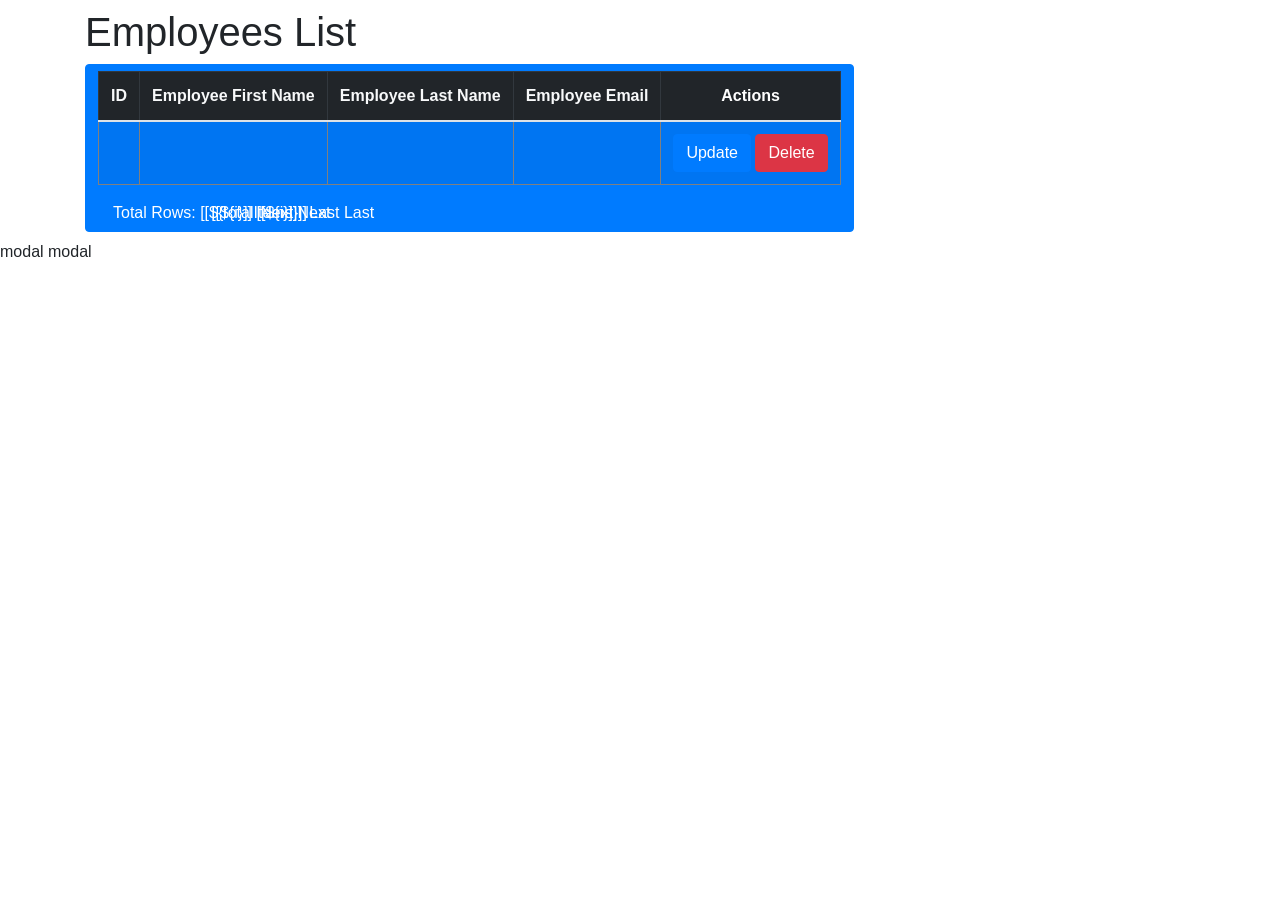
<file: src/main/resources/templates/index.html>
<!DOCTYPE html>
<html lang="en" xmlns:th="http://www.thymeleaf.org">
<head>
<meta charset="ISO-8859-1">
<title>Employee Management System</title>
	<link th:href="@{/styles/style.css}" rel="stylesheet" />
	<link th:href="@{/styles/navbar.css}" rel="stylesheet" />
	<link th:href="@{/styles/banner.css}" rel="stylesheet" />
<link rel="stylesheet"
	href="https://stackpath.bootstrapcdn.com/bootstrap/4.1.3/css/bootstrap.min.css"
	integrity="sha384-MCw98/SFnGE8fJT3GXwEOngsV7Zt27NXFoaoApmYm81iuXoPkFOJwJ8ERdknLPMO"
	crossorigin="anonymous">
	
</head>
<body>
<div th:replace="header/navheader::navapalah"></div>
	<div class="container my-2">
	<h1>Employees List</h1>
	
<!--	<a th:href = "@{/api/showNewEmployeeForm}" class="btn btn-primary btn-sm mb-3"> Add Employee </a>-->
		<button type="button"
				th:data-title="'Add Student'" onclick="funcHandler(event)"
				th:data-url="'/api/school/v1/students/new'"
				class="btn btn-primary" data-toggle="modal" data-target="#addEmployee">

		<table border="1" class = "table table-striped table-responsive-md">
			<thead class="table-dark">
				<tr>
					<th>
						<a class="text-light" th:href="@{'/page/' + ${currentPage} + '?sortField=firstName&sortDir=' + ${reverseSortDir}}">
							ID</a>
					</th>
					<th>
						<a class="text-light" th:href="@{'/page/' + ${currentPage} + '?sortField=firstName&sortDir=' + ${reverseSortDir}}">
							Employee First Name</a>
					</th>
					<th>
					<a class="text-light" th:href="@{'/page/' + ${currentPage} + '?sortField=lastName&sortDir=' + ${reverseSortDir}}">
							Employee Last Name</a>
					</th>
					<th>
					<a class="text-light" th:href="@{'/page/' + ${currentPage} + '?sortField=email&sortDir=' + ${reverseSortDir}}">
							Employee Email</a>
					</th>
					<th> Actions </th>
				</tr>
			</thead>
			<tbody>
				<tr th:each="employee : ${listEmployees}">
					<td th:text="${employee.idEmployee}"></td>
					<td th:text="${employee.firstName}"></td>
					<td th:text="${employee.lastName}"></td>
					<td th:text="${employee.email}"></td>
<!--					<td> <a th:href="@{/api/showFormForUpdate/{id}(id=${employee.idEmployee})}" class="btn btn-primary">Update</a>-->
					<td> <a th:href="@{/api/showFormForUpdate/{id}(id=${employee.idEmployee})}" class="btn btn-primary">Update</a>
					    <a th:href="@{/api/deleteEmployee/{id}(id=${employee.idEmployee})}" class="btn btn-danger">Delete</a>
					</td>
				</tr>
			</tbody>
		</table>
		
		<div th:if = "${totalPages > 1}">
			<div class = "row col-sm-10">
				<div class = "col-sm-2">
					Total Rows: [[${totalItems}]] 
				</div>
				<div class = "col-sm-1">
					<span th:each="i: ${#numbers.sequence(1, totalPages)}">
						<a th:if="${currentPage != i}" th:href="@{'/api/page/' + ${i}+ '?sortField=' + ${sortField} + '&sortDir=' + ${sortDir}}">[[${i}]]</a>
						<span th:unless="${currentPage != i}">[[${i}]]</span>  &nbsp; &nbsp;
					</span>
				</div>
				<div class = "col-sm-1">
					<a th:if="${currentPage < totalPages}" th:href="@{'/api/page/' + ${currentPage + 1}+ '?sortField=' + ${sortField} + '&sortDir=' + ${sortDir}}">Next</a>
					<span th:unless="${currentPage < totalPages}">Next</span>
				</div>
				
				 <div class="col-sm-1">
    				<a th:if="${currentPage < totalPages}" th:href="@{'/api/page/' + ${totalPages}+ '?sortField=' + ${sortField} + '&sortDir=' + ${sortDir}}">Last</a>
					<span th:unless="${currentPage < totalPages}">Last</span>
   				 </div>
			</div>
		</div>
	</div>
<th:block th:replace="modals :: modalz('addEmployee')">modal</th:block>
<th:block th:replace="modals :: modalz('studentEdit')">modal</th:block>
</body>
</html>
</file>
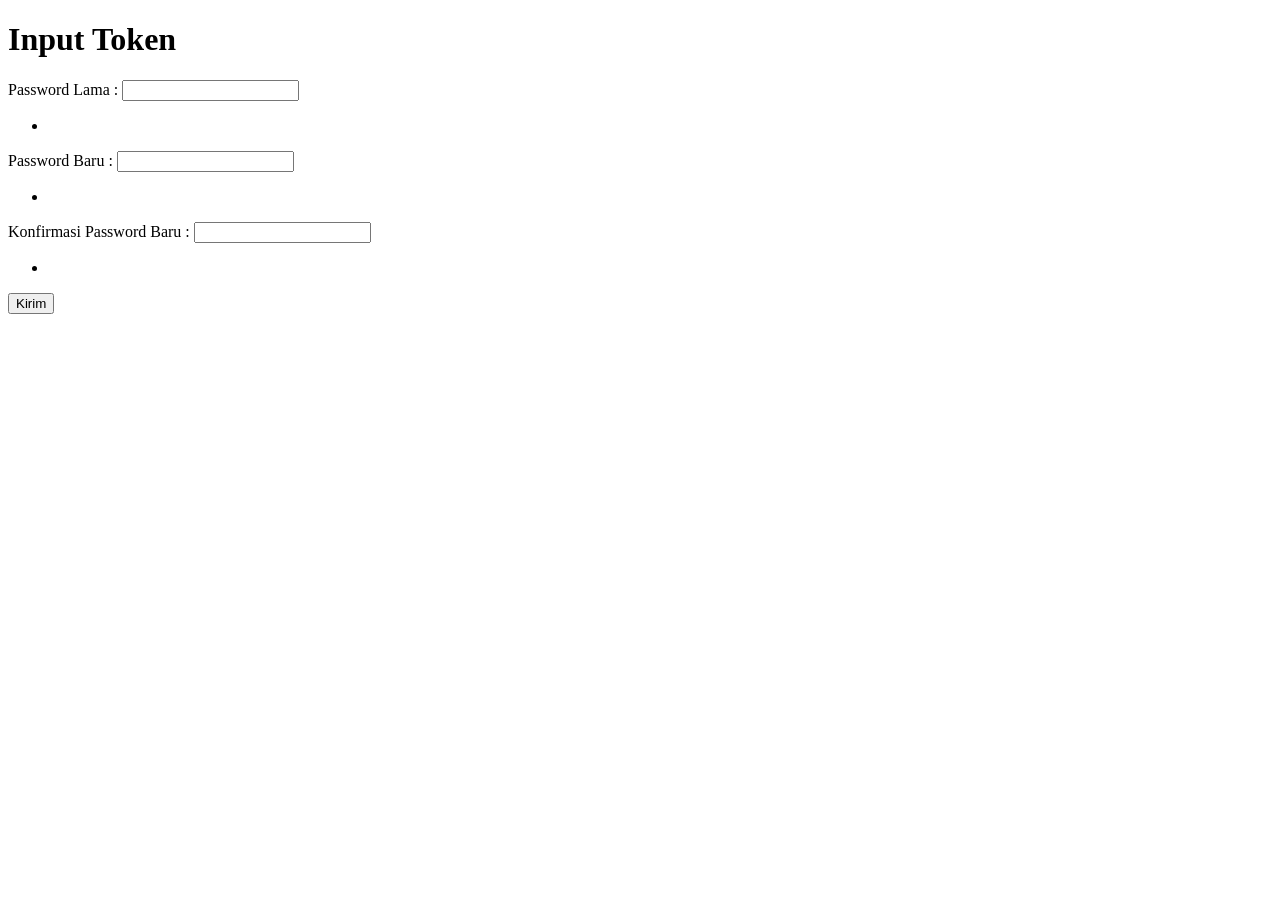
<file: src/main/resources/templates/authz_forget_password.html>
<!DOCTYPE html>
<html lang="en" xmlns:th="http://www.thymeleaf.org">
<head>
  <meta charset="UTF-8">
  <meta name="viewport" content="width=device-width, initial-scale=1.0">
  <link th:href="@{/styles/style.css}" rel="stylesheet" />
    <link th:href="@{/styles/error.css}" rel="stylesheet" />
  <link th:href="@{/styles/login.css}" rel="stylesheet" />
  <title>EMAIL FORGET PASSWORD</title>
</head>
<body>
<!--<div th:replace="header/navheader::navapalah"></div>-->
  <div class="container">
    <div class="wrapper">
        <form th:action="@{/api/authz/v1/cfpwd}" th:object = "${forgetpwd}" method="POST">
<!--            <form th:action="@{/api/school/v1/students/{id} (id=${student.id})}" th:object = "${student}" method="POST">-->
        <h1>Input Token</h1>
            <div th:if="${#fields.hasErrors('global')}" class="error-box error-danger" >
                <p th:each="err : ${#fields.errors('global')}" th:text="${err}"  />
            </div>

            <div>
                <input type="hidden" th:field = "*{email}" name="email" id="email"/>
            </div>

            <div>
                <label for="oldPassword">Password Lama :</label>
                <input type="password" th:field = "*{oldPassword}" name="oldPassword" id="oldPassword" />
                <ul>
                    <li th:each="err : ${#fields.errors('oldPassword')}" th:text="${err}" class="error" />
                </ul>
            </div>

            <div>
                <label for="newPassword">Password Baru :</label>
                <input type="password" th:field = "*{newPassword}" name="newPassword" id="newPassword" />
                <ul>
                    <li th:each="err : ${#fields.errors('newPassword')}" th:text="${err}" class="error" />
                </ul>
            </div>

            <div>
                <label for="confirmPassword">Konfirmasi Password Baru :</label>
                <input type="password" th:field = "*{confirmPassword}" name="newPassword" id="confirmPassword" />
                <ul>
                    <li th:each="err : ${#fields.errors('confirmPassword')}" th:text="${err}" class="error" />
                </ul>
            </div>

        <div>
          <button class="btn-block" type="submit">Kirim</button>
        </div>

      </form>
    </div>
  </div>
</body>
</html>
</file>
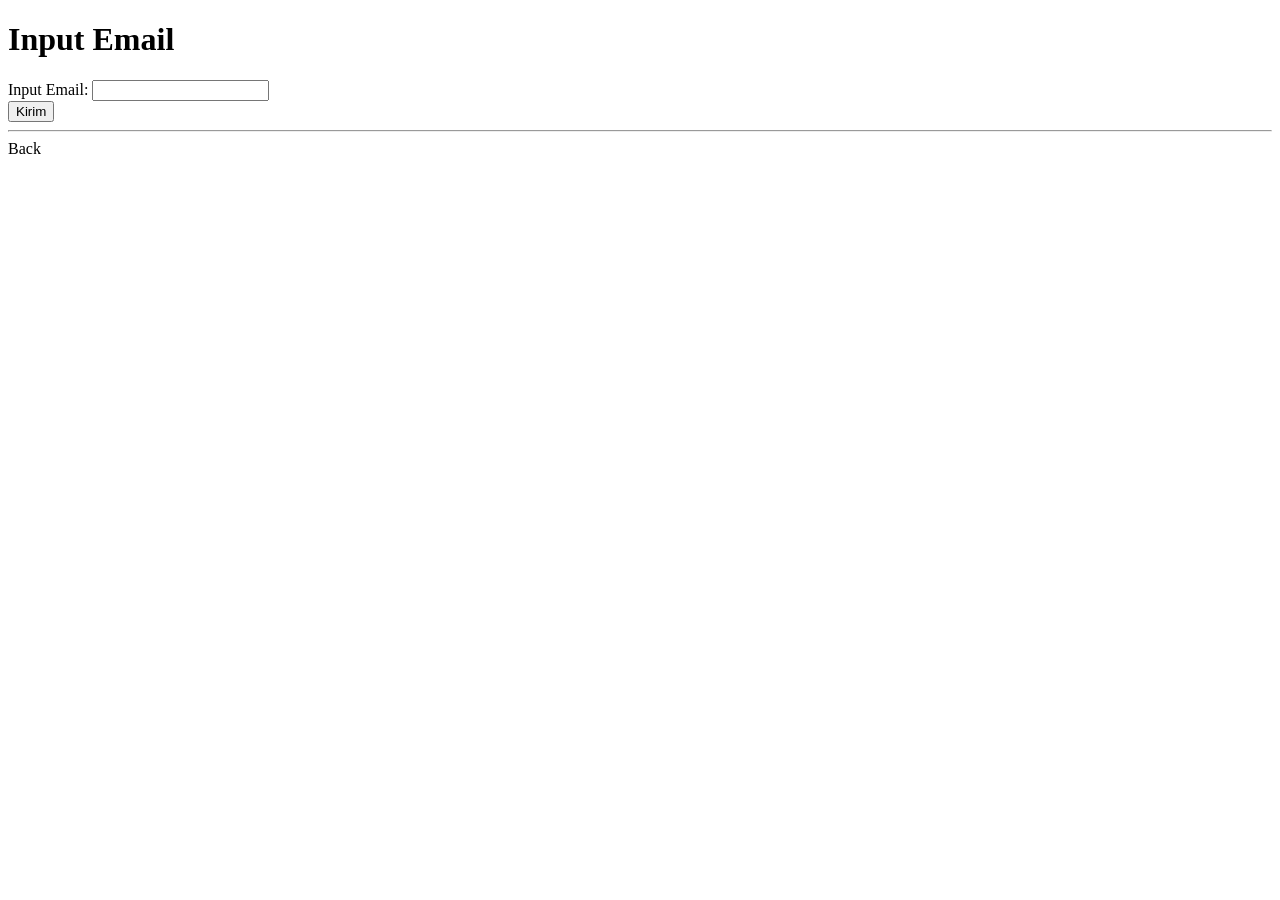
<file: src/main/resources/templates/authz_forget_pwd_email.html>
<!DOCTYPE html>
<html lang="en" xmlns:th="http://www.thymeleaf.org">
<head>
  <meta charset="UTF-8">
  <meta name="viewport" content="width=device-width, initial-scale=1.0">
  <link th:href="@{/styles/style.css}" rel="stylesheet" />
    <link th:href="@{/styles/error.css}" rel="stylesheet" />
  <link th:href="@{/styles/login.css}" rel="stylesheet" />
  <title>INPUT EMAIL FORGET PASSWORD</title>
</head>
<body>
  <div class="container">
    <div class="wrapper">
        <form th:action="@{/api/authz/v1/forgetpwd}" th:object = "${forgetpwd}" method="POST">
<!--            <form th:action="@{/api/school/v1/students/{id} (id=${student.id})}" th:object = "${student}" method="POST">-->
        <h1>Input Email</h1>
            <div th:if="${#fields.hasErrors('global')}" class="error-box error-danger" >
                <p th:each="err : ${#fields.errors('global')}" th:text="${err}"  />
            </div>
            <div>
                <label for="email">Input Email:</label>
                <input type="text" th:field = "*{email}" name="token" id="email"/>
            </div>
        <div>
          <button class="btn-block" type="submit">Kirim</button>
        </div>
            <hr>
            <a class="btn btn-block" th:href = "@{/api/check/signin/}">Back</a>
      </form>
    </div>
  </div>
</body>
</html>
</file>
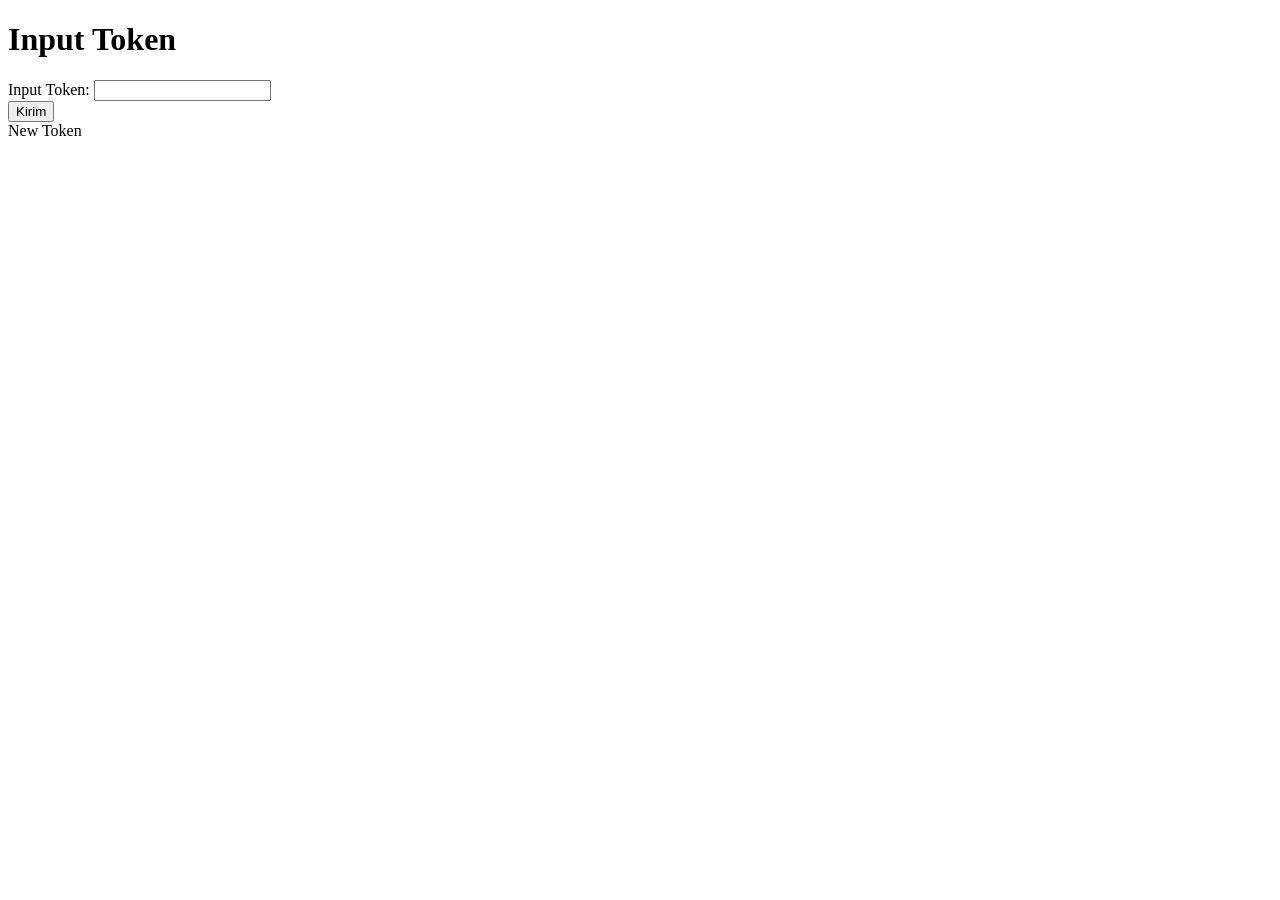
<file: src/main/resources/templates/authz_forget_pwd_verifikasi.html>
<!DOCTYPE html>
<html lang="en" xmlns:th="http://www.thymeleaf.org">
<head>
  <meta charset="UTF-8">
  <meta name="viewport" content="width=device-width, initial-scale=1.0">
  <link th:href="@{/styles/style.css}" rel="stylesheet" />
    <link th:href="@{/styles/error.css}" rel="stylesheet" />
  <link th:href="@{/styles/login.css}" rel="stylesheet" />
  <title>VERIFIKASI TOKEN</title>
</head>
<body>
  <div class="container">
    <div class="wrapper">
        <form th:action="@{/api/authz/v1/vertokenfp}" th:object = "${forgetpwd}" method="POST">
        <h1>Input Token</h1>
            <div th:if="${#fields.hasErrors('global')}" class="error-box error-danger" >
                <p th:each="err : ${#fields.errors('global')}" th:text="${err}"  />
            </div>
        <div>
            <input type="hidden" th:field = "*{email}" name="email" id="email"/>
        </div>
        <div>
            <label for="tokenz">Input Token:</label>
            <input type="password" th:field = "*{token}" name="token" id="tokenz" maxlength="6"/>
        </div>

        <div>
          <button type="submit">Kirim</button>
        </div>
            <div>
                <a class="btn btn-block" th:href = "@{/api/authz/v1/ntverfp?emailz={mailz} (mailz=${forgetpwd.email})}">New Token</a>
            </div>

      </form>
    </div>
  </div>
</body>
</html>
</file>
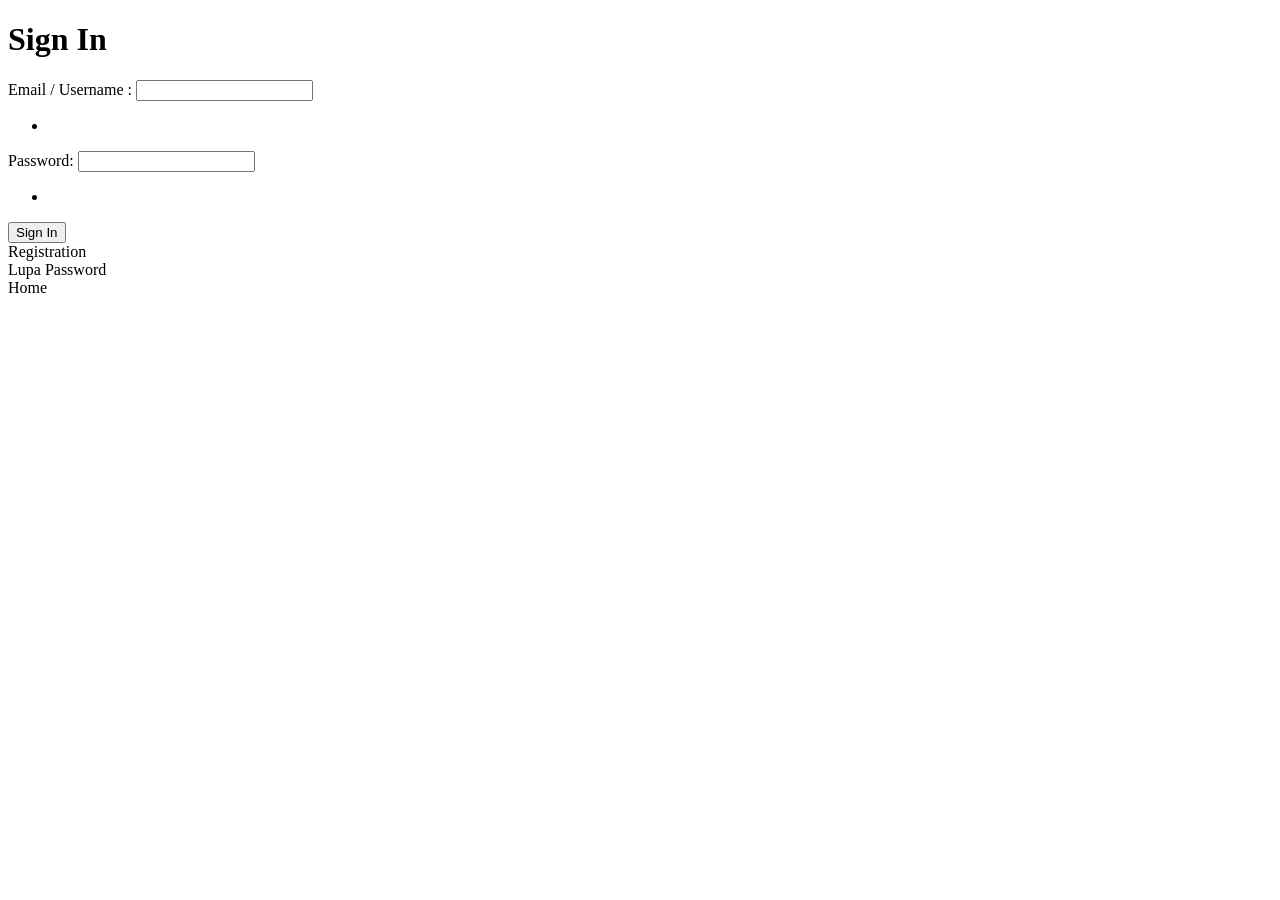
<file: src/main/resources/templates/authz_signin.html>
<!DOCTYPE html>
<html lang="en" xmlns:th="http://www.thymeleaf.org">
<head>
  <meta charset="UTF-8">
  <meta name="viewport" content="width=device-width, initial-scale=1.0">
  <link th:href="@{/styles/style.css}" rel="stylesheet" />
  <link th:href="@{/styles/error.css}" rel="stylesheet" />
  <link th:href="@{/styles/login.css}" rel="stylesheet" />
  <title>SIGNIN</title>

</head>
<body>
  <div class="container">
    <div class="wrapper">
        <form th:action="@{/api/authz/v1/login/}" th:object = "${usr}" method="POST">
        <h1>Sign In</h1>
            <div th:if="${#fields.hasErrors('global')}" class="error-box error-danger" >
                <p th:each="err : ${#fields.errors('global')}" th:text="${err}"  />
            </div>
        <div>
          <label for="email">Email / Username :</label>
          <input type="text" th:field = "*{email}" name="email" id="email"/>

            <ul>
                <li th:each="err : ${#fields.errors('email')}" th:text="${err}" class="error" />
            </ul>
        </div>

        <div>
          <label for="password">Password:</label>
          <input type="password" th:field = "*{password}" name="password" id="password"/>
            <ul>
                <li th:each="err : ${#fields.errors('password')}" th:text="${err}" class="error" />
            </ul>
        </div>
        <div>
          <button class="btn-block" type="submit">Sign In</button>
        </div>
        <div>
            <a class="btn btn-block" th:href = "@{/api/check/register}"> Registration</a>
        </div>
        <div>
            <a class="btn btn-block" th:href = "@{/api/check/forgetpwd}"> Lupa Password</a>
        </div>
        <div>
            <a class="btn btn-block" th:href = "@{/api/check/index1}">Home</a>
        </div>
      </form>
    </div>
  </div>
<!--  <script src="./capcai.js"></script>-->
</body>
</html>
</file>
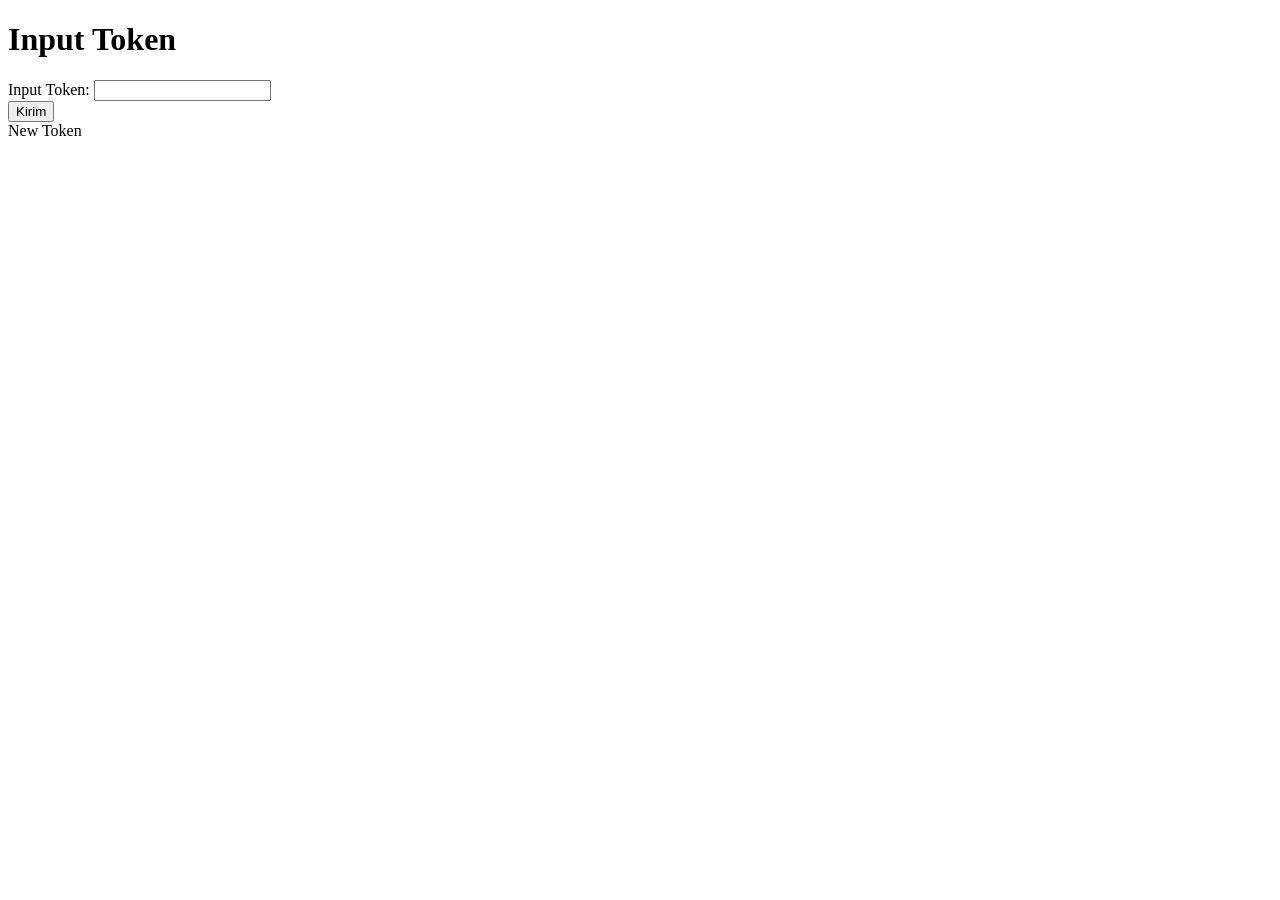
<file: src/main/resources/templates/authz_verifikasi.html>
<!DOCTYPE html>
<html lang="en" xmlns:th="http://www.thymeleaf.org">
<head>
  <meta charset="UTF-8">
  <meta name="viewport" content="width=device-width, initial-scale=1.0">
  <link th:href="@{/styles/style.css}" rel="stylesheet" />
    <link th:href="@{/styles/error.css}" rel="stylesheet" />
  <link th:href="@{/styles/login.css}" rel="stylesheet" />
  <title>VERIFIKASI</title>
</head>
<body>
  <div class="container">
    <div class="wrapper">
<!--        <form th:action="@{/api/authz/v1/verify/{size}/{page}/{sort}?email={mailz} (mailz=${verifyEmail},sortz=${sorting},page=${paging}})}" th:object = "${usr}" method="POST">-->
        <form th:action="@{/api/authz/v1/verify/?email={mailz} (mailz=${verifyEmail}) }" th:object = "${usr}" method="POST">
<!--            <form th:action="@{/api/school/v1/students/{id} (id=${student.id})}" th:object = "${student}" method="POST">-->
        <h1>Input Token</h1>
            <div th:if="${#fields.hasErrors('global')}" class="error-box error-danger" >
                <p th:each="err : ${#fields.errors('global')}" th:text="${err}"  />
            </div>
        <div>
          <label hidden th:text="${verifyEmail}" id="verifyEmail">[verifyEmail]</label>
        </div>
            <div>
                <label for="tokenz">Input Token:</label>
                <input type="password" th:field = "*{token}" name="token" id="tokenz" maxlength="6"/>
            </div>
        <div>
          <button class="btn-block" type="submit">Kirim</button>
        </div>

            <div>
                <a class="btn btn-block" th:href = "@{/api/authz/v1/taketoken?email={mailz} (mailz=${verifyEmail})}">New Token</a>
            </div>
      </form>
    </div>
  </div>
</body>
</html>
</file>
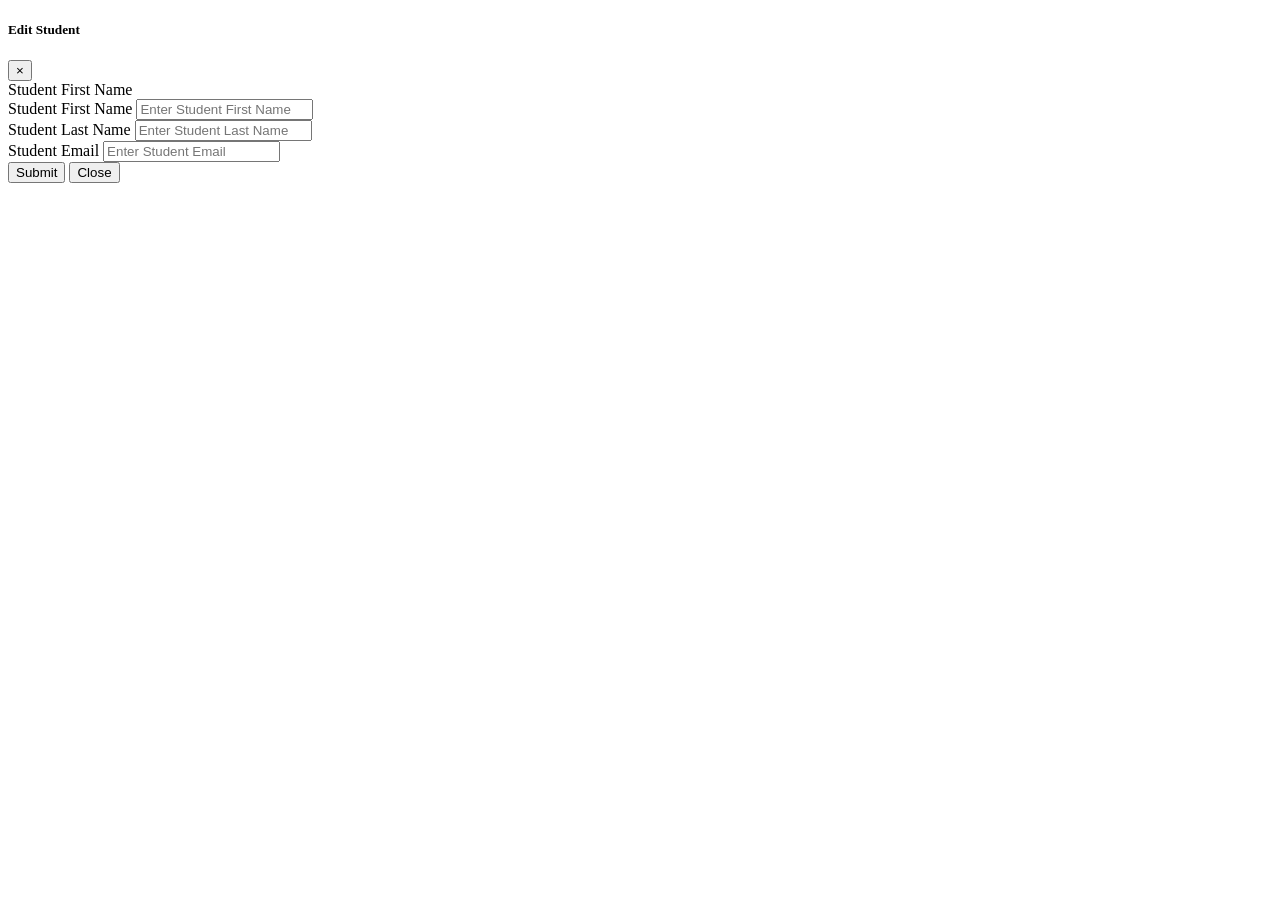
<file: src/main/resources/templates/edit_student-veryold.html>
<!DOCTYPE HTML>
<html lang="en" xmlns:th="http://www.thymeleaf.org">
<head>

</head>
<body>
<!-- Modal -->
<!--<div th:fragment="modal(id)" class="modal fade" th:id="${id}" tabindex="-1" role="dialog" aria-labelledby="studentEditLabel">-->
<div th:fragment="studentEdit" id="myModal" class="modal fade" tabindex="-1" role="dialog" aria-labelledby="studentEditLabel">
	<div class="modal-dialog">
		<div class="modal-content">
			<div class="modal-header">
				<h5 class="modal-title" id="studentEditLabel">Edit Student</h5>
				<button type="button" class="close" data-dismiss="modal" aria-label="Close">
					<span aria-hidden="true">&times;</span>
				</button>
			</div>
			<div class="modal-body">
				<form  th:action="@{/api/school/v1/students/{id} (id='1')}" th:object = "${students1}" method="POST">
					<div class ="form-group">
						<label> Student First Name </label>
						<input
								type = "hidden"
								name = "id"
								id = "id"
								th:field = "*{id}"
								class = "form-control"
						/>
					</div>

					<div class ="form-group">
						<label> Student First Name </label>
						<input
								type = "text"
								name = "firstName"
								id = "firstName"
								th:field = "*{firstName}"
								class = "form-control"
								placeholder="Enter Student First Name"
						/>
					</div>

					<div class ="form-group">
						<label> Student Last Name </label>
						<input
								type = "text"
								name = "lastName"
								id = "lastName"
								th:field = "*{lastName}"
								class = "form-control"
								placeholder="Enter Student Last Name"
						/>
					</div>

					<div class ="form-group">
						<label> Student Email </label>
						<input
								type = "text"
								name = "email"
								id = "email"
								th:field = "*{email}"
								class = "form-control"
								placeholder="Enter Student Email"
						/>
					</div>

					<div class = "modal-footer">
						<button type="submit" class = "btn btn-primary">
							Submit
						</button>
						<button type="button" class="btn btn-secondary" data-dismiss="modal">Close</button>
					</div>
				</form>
			</div>

		</div>
	</div>
</div>
</body>
</html>
<!--<div  tabindex="-1" role="dialog" aria-labelledby="studentEditLabel" aria-hidden="true">-->
<!--<div th:fragment="editStudent" class="modal fade"  tabindex="-1" role="dialog" aria-labelledby="studentEditLabel" aria-hidden="true">-->
</file>
